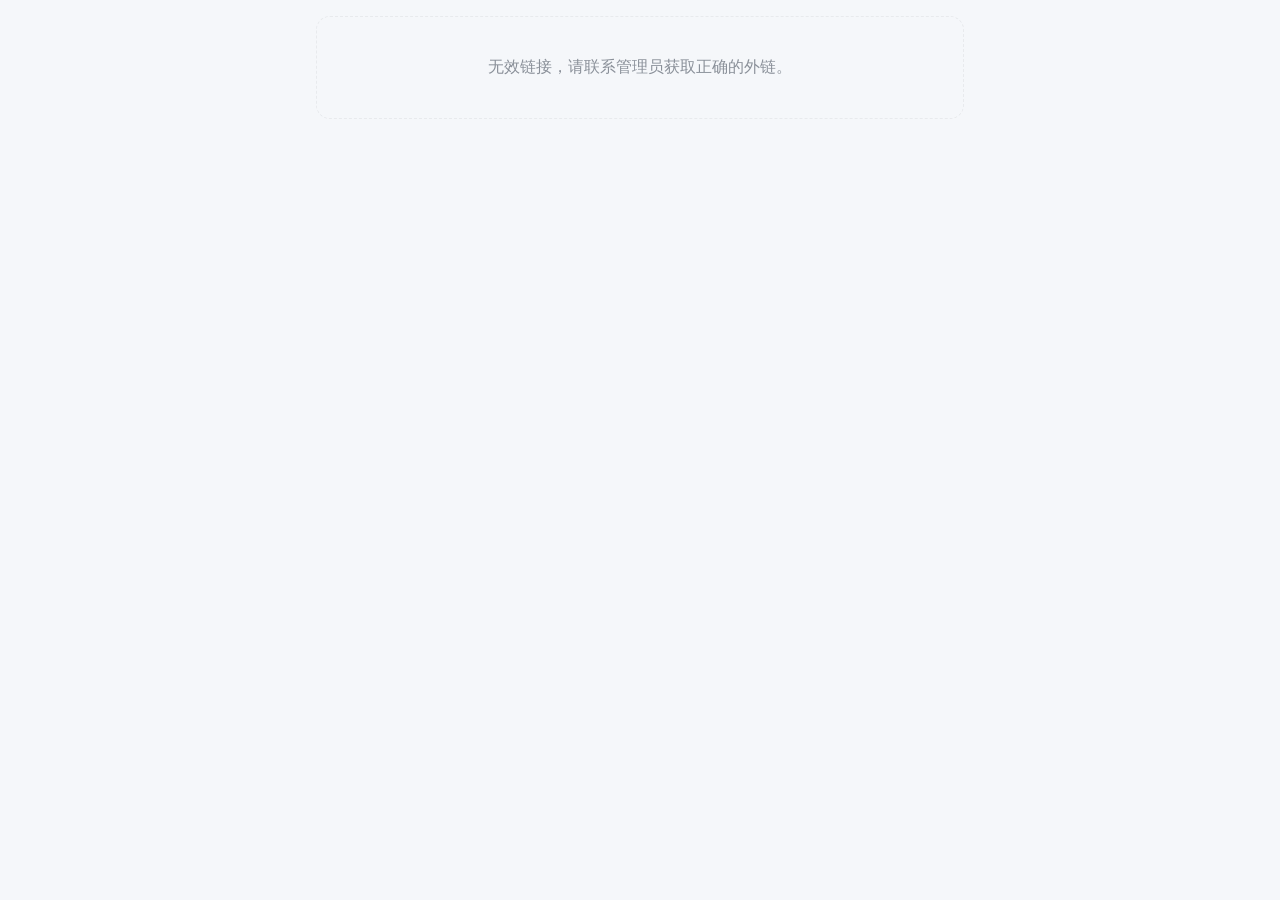
<file: judge.html>
<!DOCTYPE html>
<html lang="zh-CN">
<head>
  <meta charset="UTF-8">
  <meta name="viewport" content="width=device-width, initial-scale=1.0, maximum-scale=1.0, user-scalable=no">
  <title>评委打分 · 评标中心</title>
  <link rel="icon" href="data:image/svg+xml;utf8,<svg xmlns='http://www.w3.org/2000/svg' viewBox='0 0 64 64'><rect width='64' height='64' rx='14' fill='%232563eb'/><path d='M32 14v36M20 50h24' stroke='%23fff' stroke-width='3' stroke-linecap='round' fill='none'/><path d='M14 24l8 14 8-14M34 24l8 14 8-14' stroke='%23fff' stroke-width='2.5' stroke-linecap='round' stroke-linejoin='round' fill='none'/><circle cx='32' cy='14' r='3' fill='%23fff'/></svg>">
  <style>
    :root {
      --bg: #f5f7fa;
      --panel: #ffffff;
      --line: #e8eaed;
      --line-strong: #d4d7dc;
      --text: #1f2329;
      --muted: #8a9099;
      --gold: #2563eb;
      --gold-soft: rgba(37,99,235,0.10);
      --cyan: #475569;
      --green: #16a34a;
      --red: #dc2626;
      --shadow: 0 1px 2px rgba(20,26,36,0.04), 0 6px 20px rgba(20,26,36,0.05);
    }
    * { box-sizing: border-box; -webkit-tap-highlight-color: transparent; }
    html, body { margin: 0; min-height: 100%; background: var(--bg); color: var(--text); font-family: "PingFang SC", "Microsoft YaHei", sans-serif; }
    body { padding: 16px; max-width: 680px; margin: 0 auto; padding-bottom: 60px; }
    .head { padding: 18px 16px; border-radius: 14px; border: 1px solid var(--line); background: var(--panel); margin-bottom: 16px; display: flex; align-items: flex-start; gap: 12px; box-shadow: var(--shadow); }
    .head .head-main { flex: 1; min-width: 0; }
    .head .sign-submit-btn { flex-shrink: 0; align-self: center; padding: 12px 18px; border-radius: 10px; border: 1px solid var(--gold); background: var(--gold); color: #fff; font-size: 14px; font-weight: 700; cursor: pointer; font-family: inherit; white-space: nowrap; }
    .head .sign-submit-btn:active { transform: scale(.98); }
    .head .sign-submit-btn.disabled { background: #eef0f3; border-color: var(--line-strong); color: var(--muted); cursor: not-allowed; }
    .head .eyebrow { color: var(--gold); font-size: 11px; letter-spacing: .18em; text-transform: uppercase; margin-bottom: 8px; }
    .head h1 { margin: 0; font-size: 20px; line-height: 1.3; }
    .head .meta { display: flex; gap: 10px; flex-wrap: wrap; margin-top: 12px; }
    .head .tag { padding: 5px 10px; border-radius: 999px; border: 1px solid var(--line); background: #f8fafc; font-size: 12px; color: #475569; }
    .head .judge { color: var(--cyan); font-size: 13px; margin-top: 8px; }

    .vendor-list { display: grid; gap: 12px; }
    .vendor-item { padding: 16px; border-radius: 12px; border: 1px solid var(--line); background: var(--panel); cursor: pointer; transition: all .15s; box-shadow: var(--shadow); }
    .vendor-item:active { transform: scale(.99); }
    .vendor-item.locked { opacity: .5; cursor: not-allowed; }
    .vendor-item.active { border-color: var(--gold); background: var(--gold-soft); }
    .vendor-item .vh { display: flex; justify-content: space-between; align-items: center; gap: 10px; }
    .vendor-item .name { font-size: 16px; font-weight: 600; }
    .vendor-item .slot { color: var(--muted); font-size: 12px; margin-top: 6px; }
    .vendor-item .status { padding: 5px 10px; border-radius: 999px; font-size: 11px; border: 1px solid var(--line); }
    .st-done { background: rgba(22,163,74,.10); color: var(--green); }
    .st-doing { background: var(--gold-soft); color: var(--gold); }
    .st-todo { background: #f1f5f9; color: var(--cyan); }
    .vendor-item .biz { color: var(--gold); font-size: 12px; margin-top: 8px; }
    .vendor-item .mytotal { color: var(--muted); font-size: 12px; margin-top: 4px; }
    .vendor-item .mytotal strong { color: var(--text); }

    .back { display: inline-flex; align-items: center; gap: 6px; padding: 8px 14px; border-radius: 10px; border: 1px solid var(--line-strong); background: #fff; color: var(--text); font-size: 13px; cursor: pointer; margin-bottom: 14px; }

    .dim-card { padding: 16px; border-radius: 12px; border: 1px solid var(--line); background: var(--panel); margin-bottom: 12px; box-shadow: var(--shadow); }
    .dim-card .top { display: flex; justify-content: space-between; align-items: center; gap: 10px; margin-bottom: 10px; }
    .dim-card .top strong { font-size: 15px; }
    .dim-card .max { color: var(--muted); font-size: 12px; }
    .dim-card .ai { padding: 10px; border-radius: 10px; background: #f1f5f9; border: 1px solid var(--line); margin-bottom: 10px; font-size: 12px; color: var(--cyan); }
    .dim-card .ai .ai-head { display: flex; align-items: center; justify-content: space-between; gap: 8px; }
    .dim-card .ai .adopt { color: var(--gold); cursor: pointer; text-decoration: underline; flex-shrink: 0; }
    .dim-card .ai .ai-ev { display: block; margin-top: 6px; color: var(--muted); line-height: 1.5; word-break: break-word; }
    .dim-card .ai .ai-ev.collapsed { display: -webkit-box; -webkit-line-clamp: 2; line-clamp: 2; -webkit-box-orient: vertical; overflow: hidden; }
    .dim-card .ai .ai-toggle { display: inline-block; margin-top: 4px; color: var(--gold); cursor: pointer; text-decoration: underline; font-size: 12px; }
    .score-row { display: flex; align-items: center; gap: 10px; }
    .score-input { width: 90px; padding: 12px; border-radius: 10px; border: 1px solid var(--line-strong); background: #fff; color: var(--text); font-size: 22px; font-weight: 700; text-align: center; font-family: inherit; }
    .score-input:focus { outline: none; border-color: var(--gold); box-shadow: 0 0 0 3px var(--gold-soft); }
    .quick { display: flex; gap: 6px; flex-wrap: wrap; }
    .quick button { padding: 8px 14px; border-radius: 10px; border: 1px solid var(--line); background: #f8fafc; color: var(--text); font-size: 13px; cursor: pointer; font-family: inherit; }
    .quick button:active { background: var(--gold-soft); }
    .dim-card .bar { height: 7px; border-radius: 999px; background: #eef0f3; overflow: hidden; margin-top: 10px; }
    .dim-card .bar i { display: block; height: 100%; border-radius: inherit; background: var(--gold); transition: width .3s; }
    .dim-card .desc { color: var(--muted); font-size: 12px; margin: 8px 0 0; }
    .dim-card .details { margin: 10px 0 0; padding-left: 18px; color: var(--muted); font-size: 12px; line-height: 1.7; }
    .dim-card .details li { margin-bottom: 3px; }
    .dim-card .standard { margin-top: 8px; padding: 8px 10px; border-radius: 8px; background: var(--gold-soft); border: 1px solid rgba(37,99,235,.22); color: var(--gold); font-size: 11px; line-height: 1.5; }

    .summary { padding: 16px; border-radius: 12px; border: 1px solid var(--gold); background: var(--gold-soft); margin-top: 16px; text-align: center; }
    .summary small { display: block; color: var(--muted); font-size: 11px; letter-spacing: .14em; text-transform: uppercase; margin-bottom: 6px; }
    .summary strong { font-size: 30px; color: var(--gold); }

    .dim-comment { width: 100%; margin-top: 8px; padding: 8px 10px; border-radius: 10px; border: 1px solid var(--line); background: #f8fafc; color: var(--text); font-size: 12px; font-family: inherit; resize: vertical; min-height: 44px; }
    .dim-comment:focus { outline: none; border-color: var(--gold); }
    .dim-comment.required { border-color: var(--red); background: rgba(220,38,38,.05); }
    .dim-comment-hint { color: var(--red); font-size: 11px; margin-top: 4px; display: none; }
    .dim-comment.required + .dim-comment-hint { display: block; }

    .vendor-comment .overall { width: 100%; padding: 10px; border-radius: 10px; border: 1px solid var(--line-strong); background: #fff; color: var(--text); font-size: 13px; font-family: inherit; resize: vertical; min-height: 80px; }
    .vendor-comment .required .overall { border-color: var(--red); background: rgba(220,38,38,.05); }

    /* 签名区（autoSignModal 内联使用 sig-pad-wrap/sig-pad；独立块样式已废弃） */
    .sig-pad-wrap { background: #fff; border: 2px dashed var(--line-strong); border-radius: 12px; padding: 8px; position: relative; }
    .sig-pad { display: block; width: 100%; height: 160px; touch-action: none; cursor: crosshair; }

    /* 手机全屏签名页 */
    .msign-page { display: flex; flex-direction: column; min-height: 100vh; min-height: 100dvh; padding: 12px; box-sizing: border-box; }
    .msign-page.msign-land { flex-direction: row; align-items: stretch; gap: 12px; }
    .msign-page.msign-land .msign-head { flex-shrink: 0; display: flex; flex-direction: column; justify-content: center; min-width: 140px; }
    .msign-page.msign-land .msign-pad-wrap { flex: 1; min-height: 0; }
    .msign-page.msign-land .msign-go { width: auto; padding: 14px 30px; align-self: center; flex-shrink: 0; }
    .msign-head { text-align: center; margin-bottom: 10px; }
    .msign-eyebrow { color: var(--gold); font-size: 11px; letter-spacing: .18em; text-transform: uppercase; margin-bottom: 6px; }
    .msign-title { font-size: 17px; font-weight: 700; }
    .msign-judge { color: var(--cyan); font-size: 13px; margin-top: 4px; }
    .msign-pad-wrap { flex: 1; position: relative; background: #fff; border: 2px dashed var(--line-strong); border-radius: 14px; padding: 8px; min-height: 320px; display: flex; }
    .msign-pad { display: block; width: 100%; flex: 1; touch-action: none; cursor: crosshair; }
    .msign-baseline { position: absolute; left: 12%; right: 12%; bottom: 30%; height: 0; border-bottom: 1px dashed var(--line-strong); pointer-events: none; }
    .msign-clear { position: absolute; top: 8px; right: 8px; padding: 6px 14px; border-radius: 8px; border: 1px solid var(--line); background: #fff; color: var(--muted); font-size: 12px; cursor: pointer; font-family: inherit; }
    .msign-go { width: 100%; margin-top: 14px; padding: 16px; border-radius: 14px; border: 1px solid var(--gold); background: var(--gold); color: #fff; font-size: 16px; font-weight: 700; cursor: pointer; font-family: inherit; flex-shrink: 0; }
    .msign-go:active { transform: scale(.98); }

    /* 供应商列表完成状态 */
    .vendor-item { position: relative; }
    .vendor-item.all-done { border-color: rgba(22,163,74,.35); background: rgba(22,163,74,.04); }
    .vendor-item.has-missing { border-color: rgba(220,38,38,.25); }
    .complete-badge { display: inline-block; margin-top: 8px; padding: 3px 10px; border-radius: 999px; font-size: 11px; font-weight: 700; }
    .complete-badge.done { background: rgba(22,163,74,.10); color: var(--green); }
    .complete-badge.incomplete { background: rgba(220,38,38,.10); color: var(--red); }

    .locked-card { margin-top: 16px; padding: 16px; border-radius: 12px; border: 1px solid var(--green); background: rgba(22,163,74,.06); text-align: center; }
    .locked-card img { max-width: 240px; max-height: 80px; margin: 10px auto; display: block; border: 1px solid var(--line); border-radius: 8px; background: #fff; padding: 4px; }
    .locked-card .lk-time { color: var(--muted); font-size: 12px; margin-top: 6px; }
    .locked-card .lk-overall { margin-top: 10px; padding: 10px; border-radius: 10px; background: #fff; border: 1px solid var(--line); font-size: 13px; text-align: left; color: var(--text); line-height: 1.6; }

    /* 已锁定后的打分检查列表 */
    .lk-scores { margin-top: 16px; padding: 16px; border-radius: 12px; border: 1px solid var(--line); background: var(--panel); }
    .lk-scores h3 { margin: 0 0 12px; font-size: 15px; color: var(--gold); }
    .lk-vendor { padding: 12px; border-radius: 10px; border: 1px solid var(--line); background: #f8fafc; margin-bottom: 10px; }
    .lk-vname { font-size: 14px; font-weight: 700; color: var(--text); margin-bottom: 8px; display: flex; justify-content: space-between; align-items: center; }
    .lk-vtotal { font-size: 12px; font-weight: 600; color: var(--gold); }
    .lk-dims { display: grid; gap: 6px; }
    .lk-dim { display: flex; align-items: center; gap: 8px; font-size: 13px; color: var(--text); padding: 4px 0; border-top: 1px dashed var(--line); }
    .lk-dim:first-child { border-top: none; }
    .lk-dim span { flex: 1; color: var(--muted); }
    .lk-dim strong { font-size: 16px; color: var(--gold); }
    .lk-dim small { color: var(--muted); font-size: 11px; }

    /* 完成签名弹层 */
    .auto-sign-modal { position: fixed; inset: 0; z-index: 90; display: grid; place-items: center; padding: 16px; background: rgba(20,26,36,.45); }
    .auto-sign-modal[hidden] { display: none !important; }
    .auto-sign-box { width: 100%; max-width: 720px; max-height: 90vh; overflow-y: auto; background: #fff; border: 1px solid var(--line); border-radius: 14px; padding: 22px; box-shadow: var(--shadow); }
    .auto-sign-box h3 { margin: 0 0 6px; font-size: 18px; color: var(--gold); }
    .auto-sign-box p { margin: 0 0 16px; color: var(--muted); font-size: 13px; line-height: 1.6; }
    .sign-cols { display: grid; grid-template-columns: 1fr 1fr; gap: 16px; }
    .sign-choice { padding: 14px; border: 1px solid var(--line); border-radius: 12px; display: flex; flex-direction: column; }
    .sc-title { font-weight: 700; font-size: 13px; margin-bottom: 10px; color: var(--gold); }
    .qr-wrap { display: flex; justify-content: center; padding: 6px; background:#fff; border-radius: 10px; margin-bottom: 8px; }
    .qr-wrap canvas, .qr-wrap img { width: 132px !important; height: 132px !important; }
    .sc-hint { color: var(--muted); font-size: 11px; line-height: 1.5; flex: 1; }
    .sc-link { display:block; margin-top: 8px; width:100%; padding:7px; border:1px solid var(--line-strong); background:#f8fafc; border-radius:8px; color:var(--text); font-size:11px; cursor:pointer; font-family:inherit; }
    .sign-choice .sig-pad-wrap { padding: 6px; flex: 1; display: flex; }
    .sign-choice .sig-pad { height: 100% !important; width: 100% !important; min-height: 180px; }
    .sign-choice .sig-actions { margin-top: 6px; display:flex; justify-content:flex-end; }
    .sign-choice .sig-actions button { padding: 5px 12px; border-radius: 8px; border: 1px solid var(--line); background: #f8fafc; color: var(--muted); font-size: 12px; cursor: pointer; font-family: inherit; }
    .auto-sign-box .sig-pad-wrap { background:#fff; border:2px dashed var(--line-strong); border-radius:12px; padding:8px; }
    .auto-sign-box .sig-pad { display: block; width: 100%; touch-action: none; cursor: crosshair; }
    .auto-sign-box .btn-group { display: flex; gap: 10px; justify-content: center; margin-top: 16px; }
    .auto-sign-box button { flex: 1; padding: 12px 14px; border-radius: 10px; font-size: 15px; font-weight: 700; font-family: inherit; cursor: pointer; border: 1px solid; }
    .auto-sign-box .btn-primary { background: var(--gold); border-color: var(--gold); color: #fff; }
    .auto-sign-box .btn-primary:disabled { opacity:.5; cursor:not-allowed; }
    .auto-sign-box .btn-default { background: #f8fafc; border-color: var(--line-strong); color: var(--text); }
    @media (max-width: 600px) {
      .sign-cols { grid-template-columns: 1fr; }
      .sign-choice .sig-pad { min-height: 160px; }
    }


    .empty { padding: 40px; text-align: center; color: var(--muted); border: 1px dashed var(--line); border-radius: 14px; }
    .saved { position: fixed; bottom: 20px; left: 50%; transform: translateX(-50%); padding: 8px 16px; border-radius: 999px; background: rgba(22,163,74,.15); color: var(--green); font-size: 12px; border: 1px solid rgba(22,163,74,.30); opacity: 0; transition: opacity .3s; }
    .saved.show { opacity: 1; }

    /* 常驻顶部返回条 */
    .topbar { position: sticky; top: 0; z-index: 20; display: none; align-items: center; gap: 10px; padding: 10px 12px; margin: -16px -16px 14px; background: rgba(255,255,255,.92); backdrop-filter: blur(12px); border-bottom: 1px solid var(--line); }
    .topbar.show { display: flex; }
    .topbar .back { margin: 0; }
    .topbar .title { font-size: 14px; font-weight: 600; flex: 1; }
    .topbar .help { padding: 6px 12px; border-radius: 10px; border: 1px solid var(--line-strong); background: #f8fafc; color: var(--text); font-size: 12px; cursor: pointer; font-family: inherit; }

    .help-bar { display: flex; justify-content: flex-end; margin-bottom: 12px; }
    .help-bar button { padding: 6px 12px; border-radius: 10px; border: 1px solid var(--line-strong); background: #f8fafc; color: var(--text); font-size: 12px; cursor: pointer; font-family: inherit; }

    /* 说明弹层 */
    .modal { position: fixed; inset: 0; z-index: 60; display: grid; place-items: center; padding: 16px; background: rgba(20,26,36,.45); }
    .modal[hidden] { display: none !important; }
    .modal-box { width: 100%; max-width: 480px; max-height: 85vh; overflow-y: auto; background: #fff; border: 1px solid var(--line-strong); border-radius: 14px; padding: 18px; box-shadow: var(--shadow); }
    .modal-head { display: flex; justify-content: space-between; align-items: center; margin-bottom: 12px; position: sticky; top: -18px; padding-top: 4px; background: #fff; z-index: 2; }
    .modal-head h3 { margin: 0; font-size: 15px; }
    .modal-body { color: var(--text); line-height: 1.8; font-size: 14px; }
    .modal-body p { margin: 0 0 10px; }
    .xbtn { padding: 6px 10px; border-radius: 8px; border: 1px solid var(--line); background: transparent; color: var(--muted); cursor: pointer; font-family: inherit; }

    .sign-cols { display: grid; grid-template-columns: 220px 1fr; gap: 14px; align-items: stretch; }
    .sign-choice { padding: 12px; border: 1px solid var(--line); border-radius: 12px; margin-bottom: 0; }
    .sc-title { font-weight: 700; font-size: 13px; margin-bottom: 8px; color: var(--gold); }
    .qr-wrap { display: flex; justify-content: center; padding: 6px; background:#fff; border-radius: 10px; margin-bottom: 6px; }
    .qr-wrap canvas, .qr-wrap img { width: 180px !important; height: 180px !important; }
    .sc-hint { color: var(--muted); font-size: 11px; line-height: 1.5; }
    .sc-link { display:block; margin-top: 6px; width:100%; padding:6px; border:1px solid var(--line-strong); background:#f8fafc; border-radius:8px; color:var(--text); font-size:11px; cursor:pointer; font-family:inherit; }
    .sign-choice .sig-pad-wrap { padding: 6px; height: 100%; }
    .sign-choice .sig-pad { height: 320px !important; width: 100% !important; }
    .sign-choice .sig-actions { margin-top: 4px; text-align: left; }
  </style>
</head>
<body>
  <div class="topbar" id="topbar">
    <button class="back" id="topbarBack">← 返回列表</button>
    <div class="title" id="topbarTitle"></div>
    <button class="help" id="topbarHelp">说明</button>
  </div>
  <div id="app"></div>
  <div class="saved" id="saved">已保存</div>

  <div class="auto-sign-modal" id="autoSignModal" hidden>
    <div class="auto-sign-box">
      <h3>签名并提交</h3>
      <p>选择签名方式，签名后一次性提交所有打分及总评并锁定。</p>
      <div class="sign-cols">
        <div class="sign-choice">
          <div class="sc-title">手机扫码签名</div>
          <div class="qr-wrap" id="qrBox"></div>
          <div class="sc-hint">扫码后在手机上手写签名，签名会自动同步到右边框里，再点下方按钮提交。</div>
          <button class="sc-link" id="copyMobileLink">复制手机签名链接</button>
        </div>
        <div class="sign-choice">
          <div class="sc-title">本机手写签名</div>
          <div class="sig-pad-wrap"><canvas class="sig-pad" id="modalSigPad"></canvas></div>
          <div class="sig-actions"><button id="modalSigClear">清除签名</button></div>
        </div>
      </div>
      <div class="btn-group">
        <button class="btn-primary" id="autoSignGo">本机签名并提交</button>
        <button class="btn-default" id="autoSignBack">返回修改</button>
      </div>
    </div>
  </div>

  <div class="modal" id="helpModal" hidden>
    <div class="modal-box">
      <div class="modal-head">
        <h3>怎么打分 · 评委</h3>
        <button class="xbtn" id="helpClose">✕</button>
      </div>
      <div class="modal-body">
        <p><strong>1. 选供应商</strong><br>列表里按讲标顺序排好。每家到了自己的开始时间会自动开放；同一天内多场会议，管理员会逐家推进。新一天按开始时间自动开放第一家。未轮到的供应商会锁住，点不动。过了会议日期当天，项目会自动锁定为只读，无法再打分或提交。</p>
        <p><strong>2. 逐项打分</strong><br>每家有几个评分维度，每个维度一个输入框。直接打分，或者点下面的快捷按钮（0、一半、满分）。打分过程只保存在本机，不会实时同步。</p>
        <p><strong>3. 看 AI 建议</strong><br>有的维度下面有「AI 建议」和「采纳」按钮，可以参考，也可以直接点采纳填进去。</p>
        <p><strong>4. 写分项说明</strong><br>每个维度下面有个「分项说明」框，选填。但如果某维度打了异常分（低于满分 60%），框会变红，必须填写扣分依据。</p>
        <p><strong>5. 打完一家换下一家</strong><br>顶部一直有「← 返回列表」按钮，随时点返回，再选下一家。</p>
        <p><strong>6. 供应商总评 + 手写签名</strong><br>每家供应商打分页底部都有「本供应商总评」框，必填。已讲完的供应商，点「返回列表」时会校验：所有维度必须打完分、异常分必须填扣分依据、总评必须填，没填完会提示并留在当前页。全部供应商的所有维度打分及每家总评都填完后，列表页右上角的「签名并提交」按钮可点；点按钮可选择扫二维码用手机签名，或直接在本机手写。签名后一次性把所有打分/分项说明/总评提交到云端并锁定。签名后不能再改，如需修改联系管理员解锁。不签名则无法提交打分。</p>
        <p><strong>7. 自动保存</strong><br>分数、评语、总评都会自动保存在本机浏览器。只要不清除本地数据，刷新不会丢失。最终只有签名并提交后才会上传到云端。</p>
        <p style="color:var(--muted);font-size:12px;">商务分（播放量）由管理员填，不用你管。</p>
      </div>
    </div>
  </div>
  <script src="./qrcode.min.js"></script>
  <script src="./judge.js"></script>
</body>
</html>
</file>
